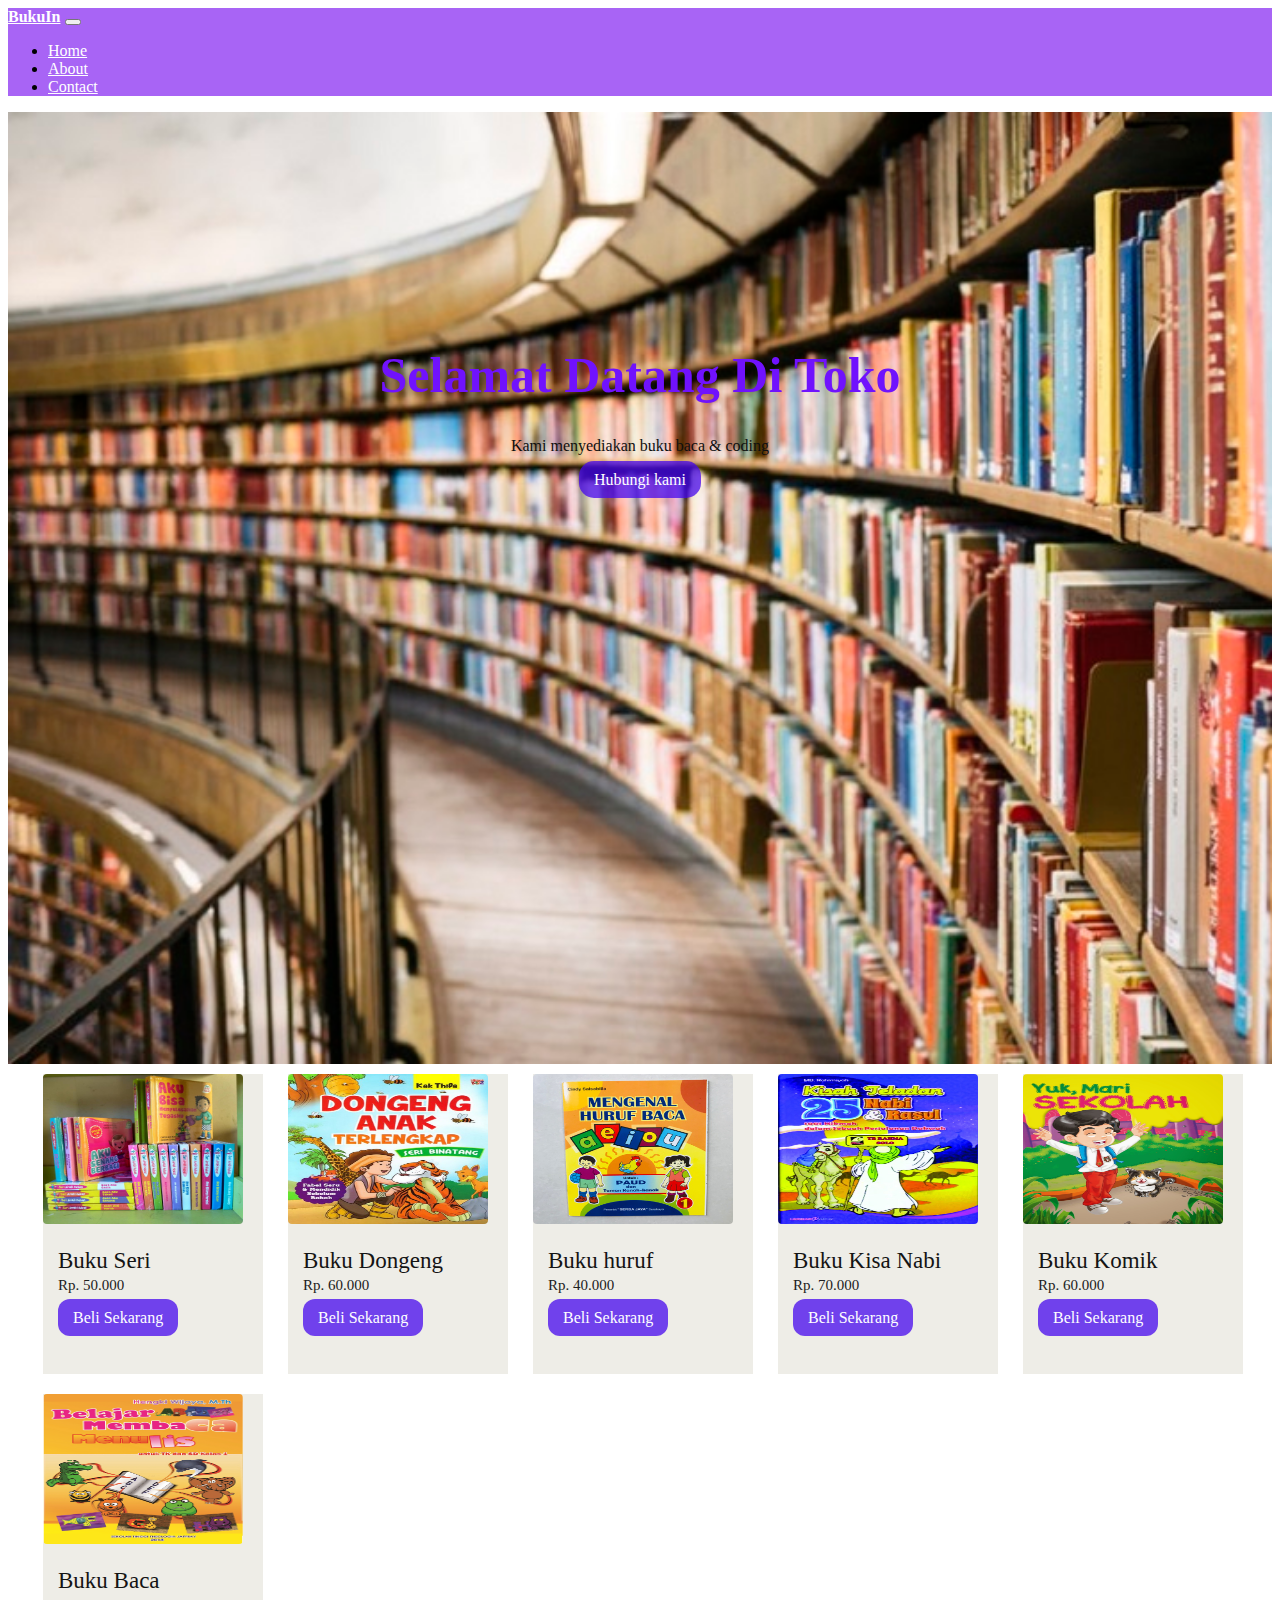
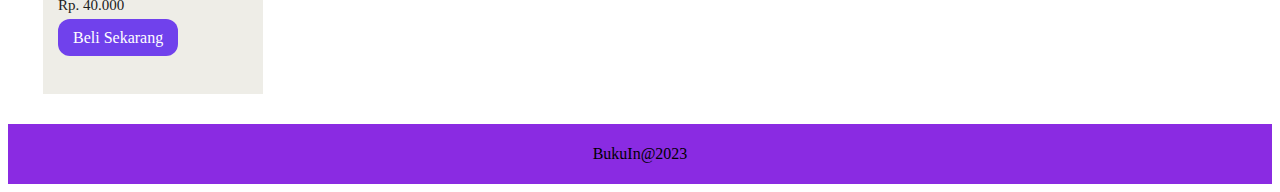
<file: index.html>
<!DOCTYPE html>
<html lang="en">
  <head>
    <link
      href="https://cdn.jsdelivr.net/npm/bootstrap@5.0.2/dist/css/bootstrap.min.css"
      rel="stylesheet"
      integrity="sha384-EVSTQN3/azprG1Anm3QDgpJLIm9Nao0Yz1ztcQTwFspd3yD65VohhpuuCOmLASjC"
      crossorigin="anonymous"
    />
    <link rel="stylesheet" href="style.css" />
    <script
      src="https://cdn.jsdelivr.net/npm/bootstrap@5.0.2/dist/js/bootstrap.bundle.min.js"
      integrity="sha384-MrcW6ZMFYlzcLA8Nl+NtUVF0sA7MsXsP1UyJoMp4YLEuNSfAP+JcXn/tWtIaxVXM"
      crossorigin="anonymous"
    ></script>
    <meta charset="UTF-8" />
    <meta name="viewport" content="width=device-width, initial-scale=1.0" />
    <title>BukuIn | jual beli Buku baca</title>
  </head>
  <body>
    <div class="header">
      <div class="container">
        <nav class="navbar navbar-expand-lg navbar-light">
          <div class="container-fluid">
            <a class="navbar-brand" href="#">BukuIn</a>
            <button
              class="navbar-toggler"
              type="button"
              data-bs-toggle="collapse"
              data-bs-target="#navbarTogglerDemo02"
              aria-controls="navbarTogglerDemo02"
              aria-expanded="false"
              aria-label="Toggle navigation"
            >
              <span class="navbar-toggler-icon"></span>
            </button>
            <div class="collapse navbar-collapse" id="navbarTogglerDemo02">
              <ul class="navbar-nav ms-auto mb-2 mb-lg-0">
                <li class="nav-item">
                  <a
                    class="nav-link active"
                    aria-current="page"
                    href="index.html"
                    >Home</a
                  >
                </li>
                <li class="nav-item">
                  <a class="nav-link" href="about.html">About</a>
                </li>
                <li class="nav-item">
                  <a class="nav-link" href="contact.html">Contact</a>
                </li>
              </ul>
            </div>
          </div>
        </nav>
      </div>
    </div>

    <div class="hero">
      <h1>Selamat Datang Di Toko</h1>
      <p>Kami menyediakan buku baca & coding</p>
      <a
        href="https://wa.me/+6285240509930?text=I'm%20interested%20in%20your%20car%20for%20sale"
        >Hubungi kami</a
      >
    </div>

    <div class="menu-produk">
      <div class="produk">
        <img src="buku seri.jpg" alt="" />
        <p class="nama-produk">Buku Seri</p>
        <p class="harga-produk">Rp. 50.000</p>
        <a
          href="https://wa.me/+6285240509930?text=halo%20saya%20tertarik%20dengan%20buku%20seri"
          >Beli Sekarang</a
        >
      </div>

      <div class="produk">
        <img src="dongeng.jpg" alt="" />
        <p class="nama-produk">Buku Dongeng</p>
        <p class="harga-produk">Rp. 60.000</p>
        <a
          href="https://wa.me/+6285240509930?text=halo%20saya%20tertarik%20dengan%20buku%20dongeng"
          >Beli Sekarang</a
        >
      </div>

      <div class="produk">
        <img src="huruf.jpg" alt="" />
        <p class="nama-produk">Buku huruf</p>
        <p class="harga-produk">Rp. 40.000</p>
        <a
          href="https://wa.me/+6285240509930?text=halo%20saya%20tertarik%20dengan%20buku%20huruf"
          >Beli Sekarang</a
        >
      </div>

      <div class="produk">
        <img src="kisah nabi.jpg" alt="" />
        <p class="nama-produk">Buku Kisa Nabi</p>
        <p class="harga-produk">Rp. 70.000</p>
        <a
          href="https://wa.me/+6285240509930?text=halo%20saya%20tertarik%20dengan%20buku%20kisah%20nabi"
          >Beli Sekarang</a
        >
      </div>

      <div class="produk">
        <img src="Komik.jpg" alt="" />
        <p class="nama-produk">Buku Komik</p>
        <p class="harga-produk">Rp. 60.000</p>
        <a
          href="https://wa.me/+6285240509930?text=halo%20saya%20tertarik%20dengan%20buku%20komik"
          >Beli Sekarang</a
        >
      </div>

      <div class="produk">
        <img src="membaca.png" alt="" />
        <p class="nama-produk">Buku Baca</p>
        <p class="harga-produk">Rp. 40.000</p>
        <a
          href="https://wa.me/+6285240509930?text=halo%20saya%20tertarik%20dengan%20buku%20baca"
          >Beli Sekarang</a
        >
      </div>
    </div>
    <div class="footer">
      <p>BukuIn@2023</p>
    </div>
  </body>
</html>
</file>
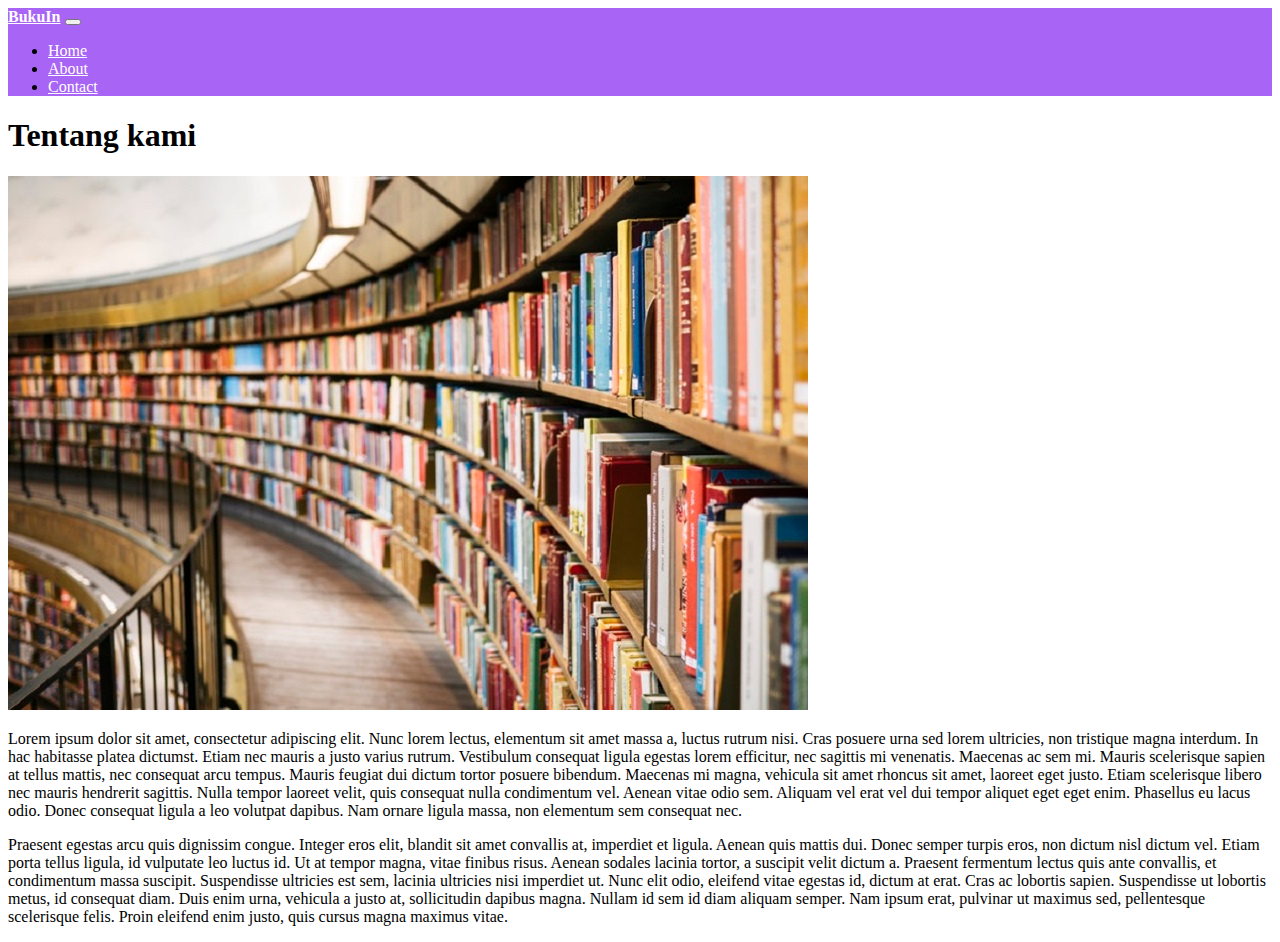
<file: about.html>
<!DOCTYPE html>
<html lang="en">
  <head>
    <link
      href="https://cdn.jsdelivr.net/npm/bootstrap@5.0.2/dist/css/bootstrap.min.css"
      rel="stylesheet"
      integrity="sha384-EVSTQN3/azprG1Anm3QDgpJLIm9Nao0Yz1ztcQTwFspd3yD65VohhpuuCOmLASjC"
      crossorigin="anonymous"
    />
    <link rel="stylesheet" href="about.css" />
    <script
      src="https://cdn.jsdelivr.net/npm/bootstrap@5.0.2/dist/js/bootstrap.bundle.min.js"
      integrity="sha384-MrcW6ZMFYlzcLA8Nl+NtUVF0sA7MsXsP1UyJoMp4YLEuNSfAP+JcXn/tWtIaxVXM"
      crossorigin="anonymous"
    ></script>
    <meta charset="UTF-8" />
    <meta name="viewport" content="width=device-width, initial-scale=1.0" />
    <title>BukuIn</title>
  </head>
  <body>
    <div class="header">
      <div class="container">
        <nav class="navbar navbar-expand-lg navbar-light">
          <div class="container-fluid">
            <a class="navbar-brand" href="#">BukuIn</a>
            <button
              class="navbar-toggler"
              type="button"
              data-bs-toggle="collapse"
              data-bs-target="#navbarTogglerDemo02"
              aria-controls="navbarTogglerDemo02"
              aria-expanded="false"
              aria-label="Toggle navigation"
            >
              <span class="navbar-toggler-icon"></span>
            </button>
            <div class="collapse navbar-collapse" id="navbarTogglerDemo02">
              <ul class="navbar-nav ms-auto mb-2 mb-lg-0">
                <li class="nav-item">
                  <a
                    class="nav-link active"
                    aria-current="page"
                    href="index.html"
                    >Home</a
                  >
                </li>
                <li class="nav-item">
                  <a class="nav-link" href="about.html">About</a>
                </li>
                <li class="nav-item">
                  <a class="nav-link" href="contact.html">Contact</a>
                </li>
              </ul>
            </div>
          </div>
        </nav>
      </div>
    </div>
    <h1>Tentang kami</h1>
    <img src="perpustakaan.jpg" alt="" />
    <p>
      Lorem ipsum dolor sit amet, consectetur adipiscing elit. Nunc lorem
      lectus, elementum sit amet massa a, luctus rutrum nisi. Cras posuere urna
      sed lorem ultricies, non tristique magna interdum. In hac habitasse platea
      dictumst. Etiam nec mauris a justo varius rutrum. Vestibulum consequat
      ligula egestas lorem efficitur, nec sagittis mi venenatis. Maecenas ac sem
      mi. Mauris scelerisque sapien at tellus mattis, nec consequat arcu tempus.
      Mauris feugiat dui dictum tortor posuere bibendum. Maecenas mi magna,
      vehicula sit amet rhoncus sit amet, laoreet eget justo. Etiam scelerisque
      libero nec mauris hendrerit sagittis. Nulla tempor laoreet velit, quis
      consequat nulla condimentum vel. Aenean vitae odio sem. Aliquam vel erat
      vel dui tempor aliquet eget eget enim. Phasellus eu lacus odio. Donec
      consequat ligula a leo volutpat dapibus. Nam ornare ligula massa, non
      elementum sem consequat nec.
    </p>
    <p>
      Praesent egestas arcu quis dignissim congue. Integer eros elit, blandit
      sit amet convallis at, imperdiet et ligula. Aenean quis mattis dui. Donec
      semper turpis eros, non dictum nisl dictum vel. Etiam porta tellus ligula,
      id vulputate leo luctus id. Ut at tempor magna, vitae finibus risus.
      Aenean sodales lacinia tortor, a suscipit velit dictum a. Praesent
      fermentum lectus quis ante convallis, et condimentum massa suscipit.
      Suspendisse ultricies est sem, lacinia ultricies nisi imperdiet ut. Nunc
      elit odio, eleifend vitae egestas id, dictum at erat. Cras ac lobortis
      sapien. Suspendisse ut lobortis metus, id consequat diam. Duis enim urna,
      vehicula a justo at, sollicitudin dapibus magna. Nullam id sem id diam
      aliquam semper. Nam ipsum erat, pulvinar ut maximus sed, pellentesque
      scelerisque felis. Proin eleifend enim justo, quis cursus magna maximus
      vitae.
    </p>
  </body>
</html>
</file>
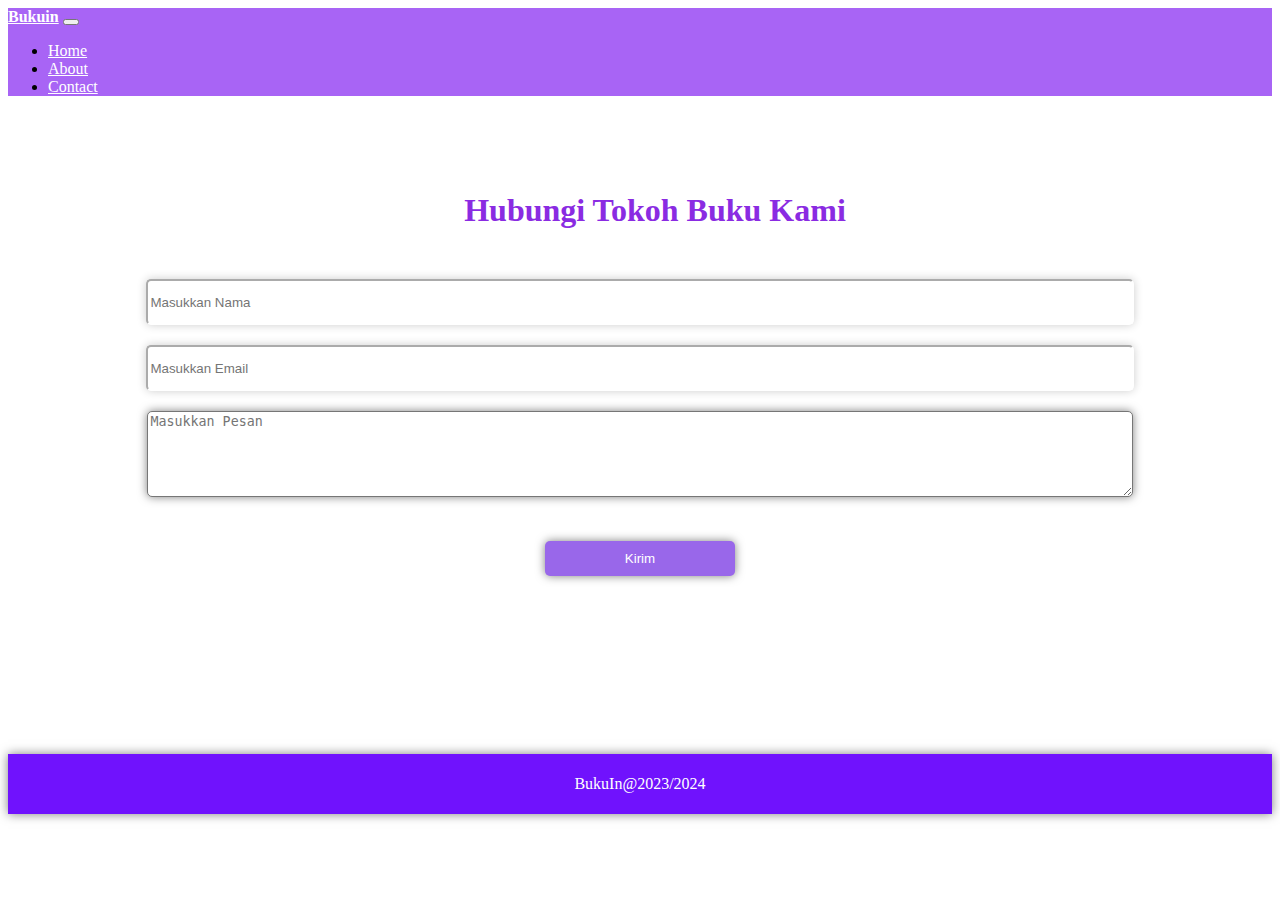
<file: contact.html>
<!DOCTYPE html>
<html lang="en">
  <head>
    <link
      href="https://cdn.jsdelivr.net/npm/bootstrap@5.0.2/dist/css/bootstrap.min.css"
      rel="stylesheet"
      integrity="sha384-EVSTQN3/azprG1Anm3QDgpJLIm9Nao0Yz1ztcQTwFspd3yD65VohhpuuCOmLASjC"
      crossorigin="anonymous"
    />
    <link rel="stylesheet" href="contact.css" />
    <script
      src="https://cdn.jsdelivr.net/npm/bootstrap@5.0.2/dist/js/bootstrap.bundle.min.js"
      integrity="sha384-MrcW6ZMFYlzcLA8Nl+NtUVF0sA7MsXsP1UyJoMp4YLEuNSfAP+JcXn/tWtIaxVXM"
      crossorigin="anonymous"
    ></script>
    <meta charset="UTF-8" />
    <meta name="viewport" content="width=device-width, initial-scale=1.0" />
    <title>BukuIn</title>
  </head>
  <body>
    <div class="header">
      <div class="container">
        <nav class="navbar navbar-expand-lg navbar-light">
          <div class="container-fluid">
            <a class="navbar-brand" href="#">Bukuin</a>
            <button
              class="navbar-toggler"
              type="button"
              data-bs-toggle="collapse"
              data-bs-target="#navbarTogglerDemo02"
              aria-controls="navbarTogglerDemo02"
              aria-expanded="false"
              aria-label="Toggle navigation"
            >
              <span class="navbar-toggler-icon"></span>
            </button>
            <div class="collapse navbar-collapse" id="navbarTogglerDemo02">
              <ul class="navbar-nav ms-auto mb-2 mb-lg-0">
                <li class="nav-item">
                  <a
                    class="nav-link active"
                    aria-current="page"
                    href="index.html"
                    >Home</a
                  >
                </li>
                <li class="nav-item">
                  <a class="nav-link" href="about.html">About</a>
                </li>
                <li class="nav-item">
                  <a class="nav-link" href="contact.html">Contact</a>
                </li>
              </ul>
            </div>
          </div>
        </nav>
      </div>
    </div>
    <div class="contact-form">
      <form action="">
        <h1>Hubungi Tokoh Buku Kami</h1>
        <input type="text" name="Nama" placeholder="Masukkan Nama  " /><br />
        <input
          type="email"
          name="Email "
          placeholder="Masukkan Email  "
        /><br />
        <textarea
          name="Pesan "
          id=""
          cols="0"
          rows="0"
          placeholder="Masukkan Pesan  "
        ></textarea
        ><br />
        <button>Kirim</button>
      </form>
    </div>

    <br />
    <div class="footer">
      <p>BukuIn@2023/2024</p>
    </div>
  </body>
</html>
</file>
<file: style.css>
.header {
  background-color: rgb(168, 100, 245);
}

.nav-link {
  color: white !important;
}

.navbar-brand {
  color: white !important;
  font-weight: bold !important;
}

.hero {
  height: 552px;
  background-size: cover;
  background-image: url("perpustakaan.jpg");
  text-align: center;
  padding: 200px;
}
.hero h1 {
  color: rgb(112, 18, 253);
  font-size: 50px;
  font-weight: bold;
}
.hero p {
  color: rgb(15, 15, 15);
  font-weight: 400;
}
.hero a {
  text-decoration: none;
  color: white;
  background-color: rgba(69, 7, 238, 0.749);
  padding-top: 10px;
  padding-bottom: 10px;
  padding-left: 15px;
  padding-right: 15px;
  border-radius: 15px;
}
.hero a:hover {
  color: white;
  background-color: rgba(191, 127, 250, 0.874);
}

.produk {
  background-color: rgb(238, 237, 231);
  height: 300px;
  width: 220px;
  margin-left: 25px;
  margin-bottom: 20px;
}
.produk img {
  height: 150px;
  width: 200px;
  border-radius: 4px;
}
.nama-produk {
  color: rgb(20, 20, 20);
  font-size: 23px;
  font-weight: 400;
  margin-left: 15px;
  margin-top: 20px;
}
.harga-produk {
  color: rgb(33, 33, 33);
  font-size: 15px;
  font-weight: 300;
  margin-left: 15px;
  margin-top: -20px;
}
.produk a {
  text-decoration: none;
  color: white;
  background-color: rgba(69, 7, 238, 0.749);
  padding-top: 10px;
  padding-bottom: 10px;
  padding-left: 15px;
  padding-right: 15px;
  border-radius: 12px;
  margin-left: 15px;
}

.menu-produk {
  display: flex;
  flex-wrap: wrap;
  padding: 10px;
}
.footer {
  text-align: center;
  padding: 5px;
  color: black;
  background-color: blueviolet;
}

@media screen and (max-width: 768px) {
  .produk {
    margin-left: 10px;
    margin-right: 10px;
    width: 140px;
    height: 290px;
  }

  .produk img {
    width: 140px;
  }

  .produk a {
    text-decoration: none;
    color: white;
    background-color: rgb(138, 64, 235);
    padding-top: 5px;
    padding-bottom: 5px;
    padding-left: 10px;
    padding-right: 10px;
    border-radius: 10px;
    font-size: 10px;
  }

  .nama-produk {
    color: black;
    font-size: 15px;
    font-weight: 600;
    margin-left: 15px;
    margin-top: 20px;
  }

  .hero {
    height: 400px;
    padding: 50px;
  }
  .hero h1 {
    color: rgb(112, 18, 253);
    margin-top: 50px;
    font-size: 25px;
  }
  .hero a {
    font-size: 10px;
    padding-top: 5px;
    padding-bottom: 5px;
    padding-left: 17px;
    padding-right: 17px;
    border-radius: 20px;
  }
}
</file>
<file: about.css>
.header {
  background-color: rgb(168, 100, 245);
}

.nav-link {
  color: white !important;
}

.navbar-brand {
  color: white !important;
  font-weight: bold !important;
}

.h1 {
  margin-left: 30px;
}
.img {
  margin-left: 30px;
  width: 500px;
  height: 300px;
  border-radius: 20px;
}
.p {
  margin-left: 30px;
}

@media screen and (max-width: 768px) {
  img {
    margin-left: 20px;
    border-radius: 12px;
    width: 250px;
    height: 300px;
    margin-bottom: 20px;
  }
  h1 {
    margin-left: 20px;
  }
  p {
    margin-left: 20px;
  }
}
</file>
<file: contact.css>
.header {
  background-color: rgb(168, 100, 245);
}

.nav-link {
  color: white !important;
}
.navbar-brand {
  color: white !important;
  font-weight: bold;
}
.contact-form {
  background-color: white;
  padding: 20px;
  border-radius: 20px;
  text-align: center;
}
.contact-form h1 {
  color: blueviolet;
  margin-left: 30px;
  margin-top: 60px;
  margin-bottom: 40px;
}
.contact-form input[type="text"],
.contact-form input[type="email"] {
  width: 80%;
  height: 40px;
  margin: 10px;
  border-radius: 5px;
  box-shadow: 0px 0px 10px rgba(0, 0, 0, 0.2);
  border-color: white;
}
.contact-form textarea {
  background-color: white;
  width: 80%;
  height: 80px;
  margin: 10px;
  border-radius: 5px;
  box-shadow: 0px 0px 10px rgba(0, 0, 0, 0.5);
}
.contact-form button {
  color: white;
  background-color: rgb(153, 103, 234);
  padding-top: 10px;
  padding-bottom: 10px;
  padding-left: 80px;
  padding-right: 80px;
  border-radius: 5px;
  box-shadow: 0px 0px 10px rgba(0, 0, 0, 0.5);
  margin-top: 30px;
  border: none;
}
.contact-form button:hover {
  color: white;
  background-color: rgb(110, 100, 247);
}
.footer {
  margin-top: 140px;
  text-align: center;
  padding: 5px;
  background-color: rgb(112, 18, 253);
  color: white;
  box-shadow: 0px 0px 10px rgba(0, 0, 0, 0.5);
}
@media screen and (max-width: 768px) {
  .contact-form input[type="text"],
  .contact-form input[type="email"] {
    width: 80%;
    height: 40px;
    margin: 10px;
    border-radius: 5px;
    box-shadow: 0px 0px 10px rgba(0, 0, 0, 0.2);
    border-color: white;
  }
  .contact-form textarea {
    background-color: white;
    width: 80%;
    height: 80px;
    margin: 10px;
    border-radius: 5px;
    box-shadow: 0px 0px 10px rgba(0, 0, 0, 0.5);
  }
  .contact-form button {
    padding-top: 10px;
    padding-bottom: 10px;
    padding-left: 40px;
    padding-right: 40px;
    border-radius: 5px;
    margin-top: 30px;
    font-size: 15px;
  }
}
</file>
